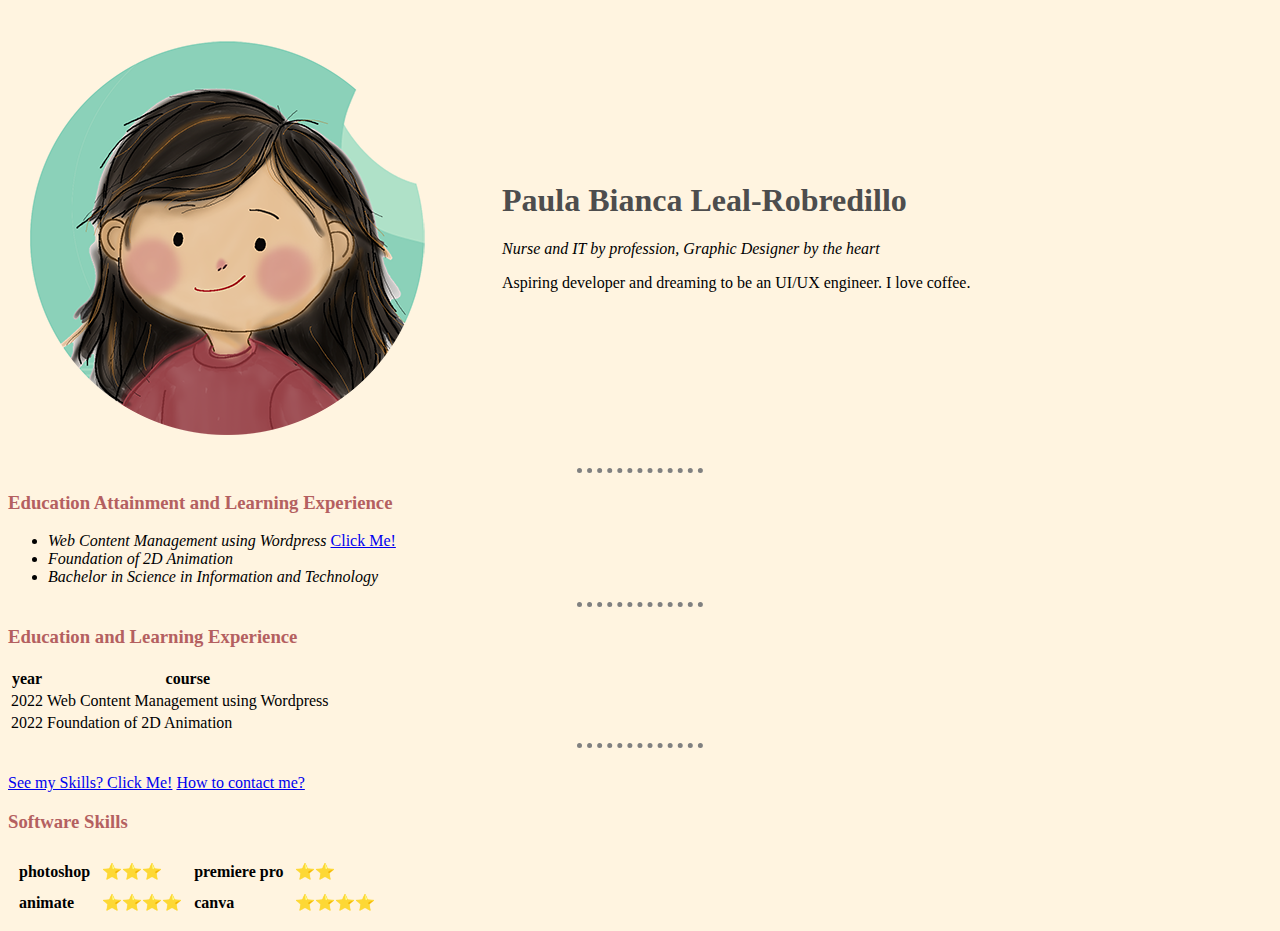
<file: index.html>
<!DOCTYPE html>
<html lang="en">
    <head>
        <meta charset="UTF-8">
        <meta http-equiv="X-UA-Compatible" content="IE=edge">
        <meta name="viewport" content="width=device-width, initial-scale=1.0">
        <title>🥟siopao site</title>
        <link rel="stylesheet" href="/css/style.css">
        <!--<style>
            body {
                background-color: #FFBF9B;
            }

            hr {
                border-style: none;
                border-block-start: 5px dotted grey; 
                width: 10%;                     
            }
        </style>-->
    </head>

    <body>

        <table cellspacing = "20">
            <tr>
                <td><img src = "images/myProfilePicResize.png" alt = "pau cartoon">
                    <!--<img src = "https://scontent.fmnl4-1.fna.fbcdn.net/v/t1.18169-9/1620707_10201515279145306_1746931283_n.jpg?_nc_cat=103&ccb=1-7&_nc_sid=174925&_nc_eui2=AeG8P3_DFKRRCLDUAQqK2WZCkkfsvFq1LAmSR-y8WrUsCSAZlQJR68tgh9RNq-vd4rQ&_nc_ohc=RQpbHh1ZhOEAX8HZ6f-&_nc_ht=scontent.fmnl4-1.fna&oh=00_AfBXpxQr3lpZPWb2E0dv1j9-phMvbn88tC4EzpwwQinuYw&oe=64394AC4" alt="pau profile picture">--></td>
                <td>  
                    <h1> Paula Bianca Leal-Robredillo </h1>
                    <p><em>Nurse and IT by profession, Graphic Designer by the heart</em></p>
                    <p>Aspiring developer and dreaming to be an UI/UX engineer. I love coffee.</p></td>
            </tr>

        </table>
        <hr>

        <h3>Education Attainment and Learning Experience</h3>

        <ul>
            <li><em>Web Content Management using Wordpress</em> <a href="https://gwt.cyvdev.com/landingPage/">Click Me!</a></li>
            <li><em>Foundation of 2D Animation</em></li>
            <li><em>Bachelor in Science in Information and Technology</em></li>
        </ul>

        <hr>

        <h3>Education and Learning Experience</h3>
        <table>
            <thead>
                <tr>
                    <th>year</th>
                    <th>course</th>
                </tr>
            </thead>
            <tbody>
                <tr>
                    <td>2022</td>
                    <td>Web Content Management using Wordpress</td>
                </tr>
                <tr>
                    <td>2022</td>
                    <td>Foundation of 2D Animation</td>
                </tr>

            
            </tbody>

        </table>

    <hr>
    <br>
      <a href = "mySkills.html"> See my Skills? Click Me!</a>
      <a href = "myContact.html"> How to contact me?</a>

    <h3>Software Skills</h3>
    <table cellspacing = "10">
        <tr>
            <td><strong>photoshop</strong></td>
            <td>⭐⭐⭐</td>
            <td><strong>premiere pro</strong></td>
            <td>⭐⭐</td>
        </tr>
        <tr>
            <td><strong>animate</strong></td>
            <td>⭐⭐⭐⭐</td>
            <td><strong>canva</strong></td>
            <td>⭐⭐⭐⭐</td>            
        </tr>

    </table>

       


    </body>
</html>
</file>
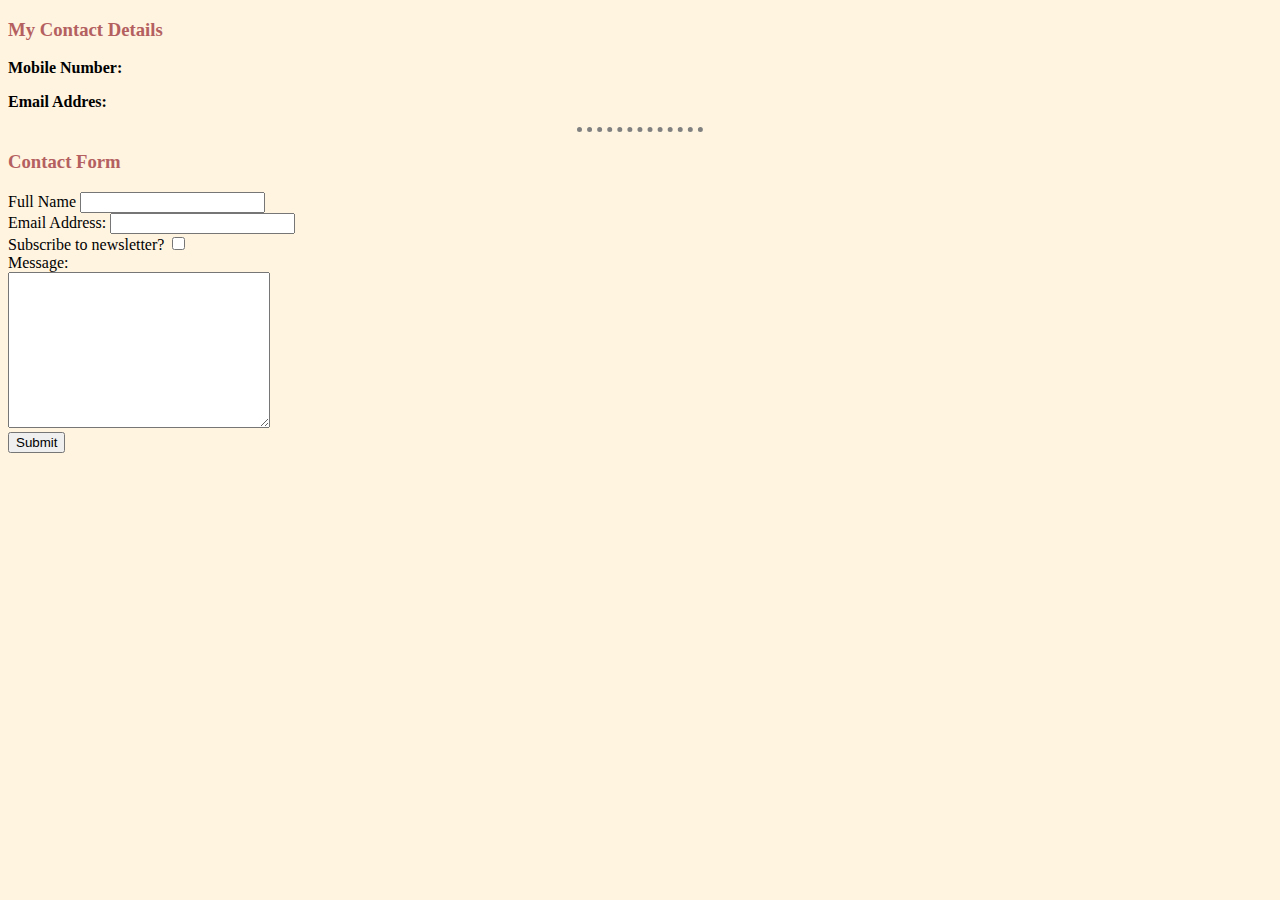
<file: myContact.html>
<!DOCTYPE html>
<html lang="en">
<head>
    <meta charset="UTF-8">
    <meta http-equiv="X-UA-Compatible" content="IE=edge">
    <meta name="viewport" content="width=device-width, initial-scale=1.0">
    <title>pau's contact details</title>
    <link rel="stylesheet" href="css/style.css">
</head>
<body>
    <h3>My Contact Details</h3>
    <p><strong>Mobile Number:</strong></p>
    <p><strong>Email Addres:</strong></p>

    <hr>
 
    <h3>Contact Form</h3>
    <form action="mailto:pbianxleal03@gmail.com" method="POST" enctype="text/plain">
        <label for="">Full Name</label>
        <input type="text" name="yourName"><br>
        <label for="">Email Address:</label>
        <input type="email" name="yourEmail"><br>
        <label for="">Subscribe to newsletter?</label>
        <input type="checkbox"><br>
        <label for="">Message:</label><br>
        <textarea name="yourMessage" id="" cols="30" rows="10"></textarea><br>
        <input type="submit">
        
    </form>
    
</body>
</html>
</file>
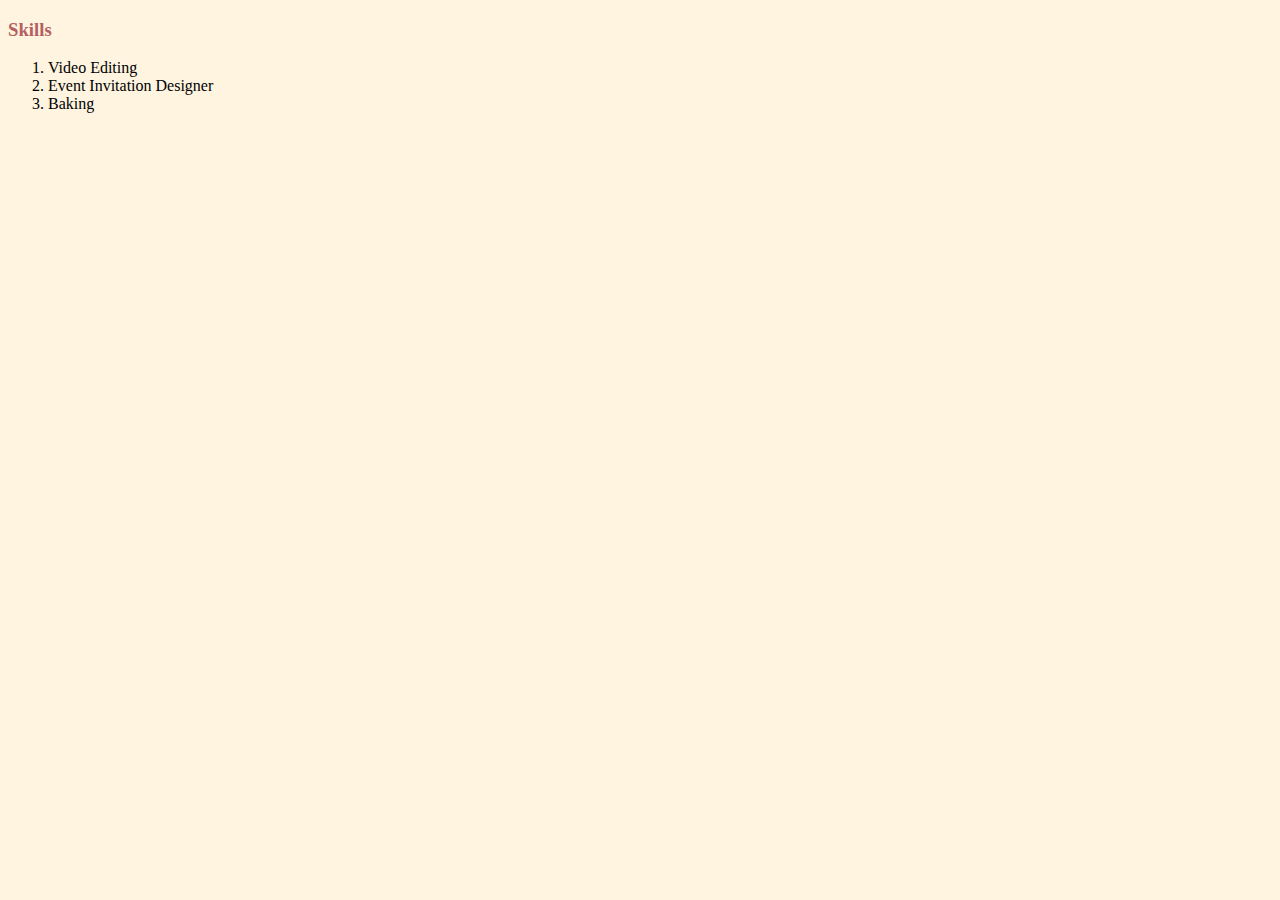
<file: mySkills.html>
<!DOCTYPE html>
<html lang="en">
<head>
    <meta charset="UTF-8">
    <meta http-equiv="X-UA-Compatible" content="IE=edge">
    <meta name="viewport" content="width=device-width, initial-scale=1.0">
    <title>my skills</title>
    <link rel="stylesheet" href="css/style.css">
</head>
<body>
    <h3>Skills</h3>
    <ol>
         <li>Video Editing</li>
         <li>Event Invitation Designer</li>
         <li>Baking</li>
    </ol>
</body>
</html>
</file>
<file: css/style.css>
body {
    background-color: #FFF4E0;
}

hr {
    border-style: none;
    border-block-start: 5px dotted grey; 
    width: 10%;                     
}

h3{
    color: #B46060;
}

h1{
    color: #4d4d4d;
}
</file>
